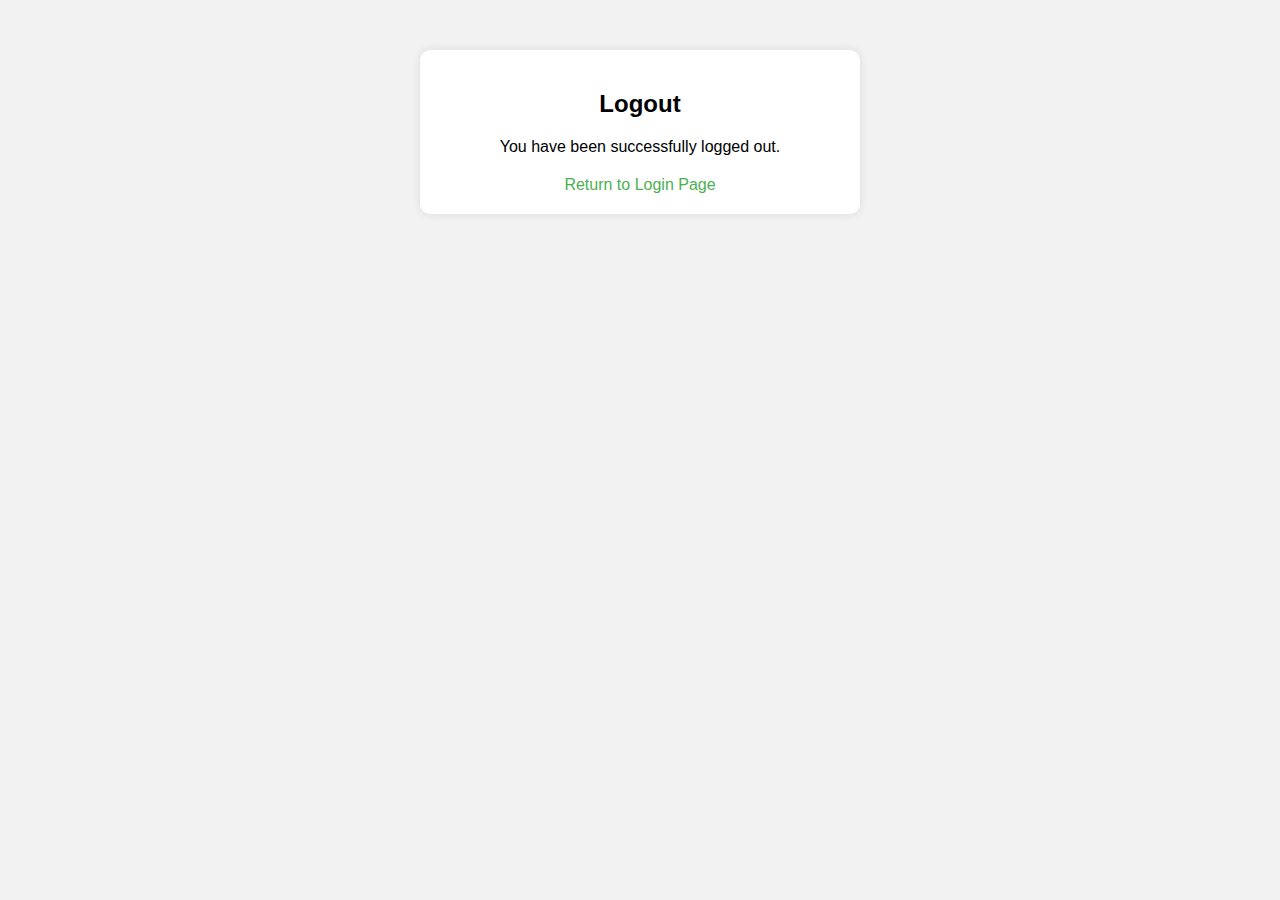
<file: templates/registration/logout.html>
<!DOCTYPE html>
<html lang="en">
<head>
    <meta charset="UTF-8">
    <meta name="viewport" content="width=device-width, initial-scale=1.0">
    <title>Logout</title>
    <style>
        body {
            font-family: Arial, sans-serif;
            margin: 0;
            padding: 0;
            background-color: #f2f2f2;
        }
        .container {
            max-width: 400px;
            margin: 50px auto;
            padding: 20px;
            background-color: #fff;
            border-radius: 10px;
            box-shadow: 0px 0px 10px 0px rgba(0,0,0,0.1);
        }
        h2 {
            text-align: center;
            margin-bottom: 20px;
        }
        p {
            text-align: center;
            margin-bottom: 20px;
        }
        a {
            display: block;
            text-align: center;
            text-decoration: none;
            color: #4caf50;
            transition: color 0.3s;
        }
        a:hover {
            color: #45a049;
        }
    </style>
</head>
<body>
    <div class="container">
        <h2>Logout</h2>
        <p>You have been successfully logged out.</p>
        <a href="{% url 'login' %}">Return to Login Page</a>
    </div>
</body>
</html>
</file>
